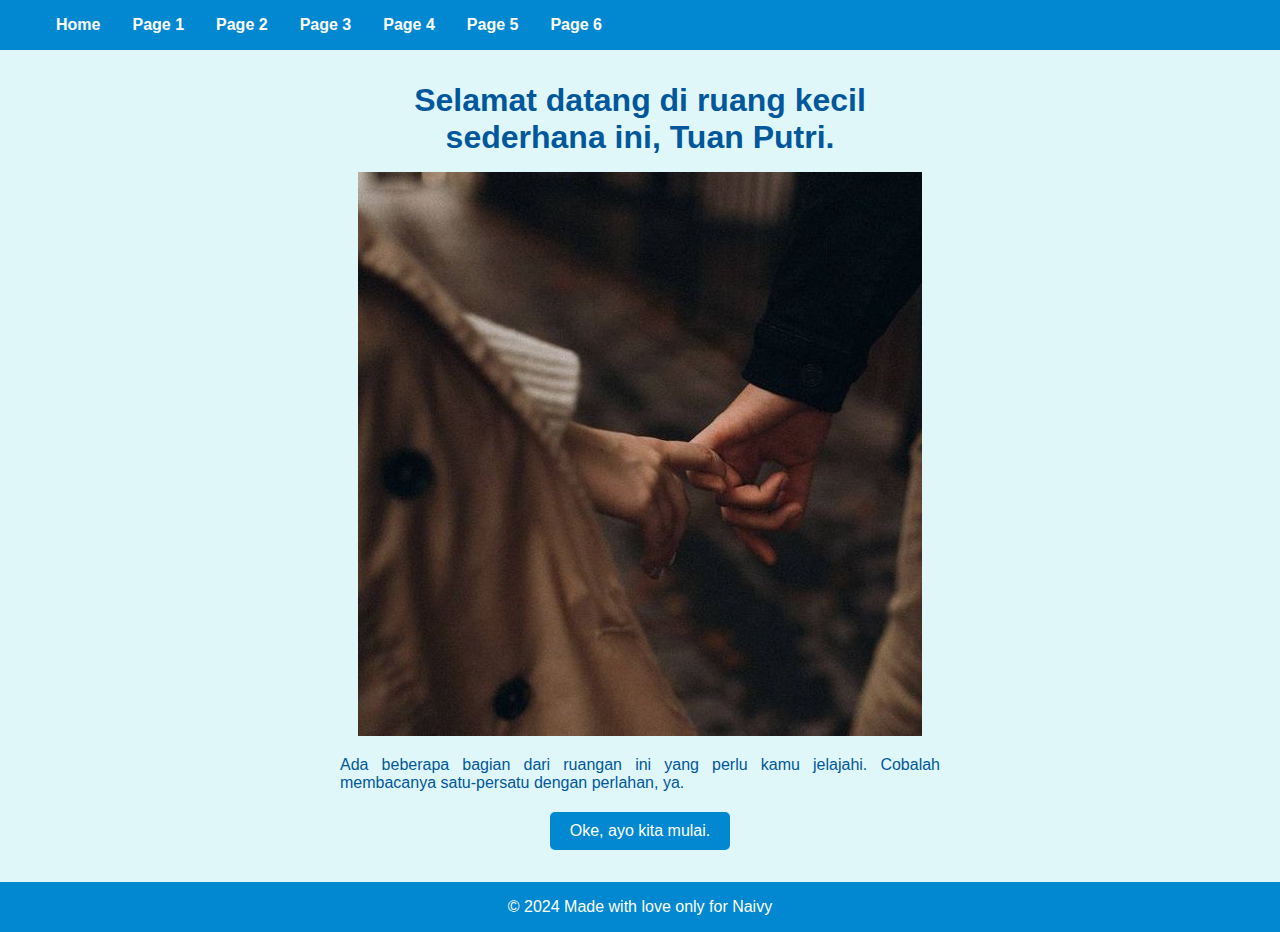
<file: index.html>
<!DOCTYPE html>
<html lang="en">
<head>
    <meta charset="UTF-8">
    <meta name="viewport" content="width=device-width, initial-scale=1.0">
    <title>Untuk Naivy</title>
    <link rel="stylesheet" href="styles.css">
    <script defer src="script.js"></script>
</head>
<body>
    <header>
        <nav>
            <div class="menu-toggle" id="mobile-menu">
                <span class="bar"></span>
                <span class="bar"></span>
                <span class="bar"></span>
            </div>
            <ul class="nav no-search">
                <li><a href="index.html">Home</a></li>
                <li><a href="page1.html">Page 1</a></li>
                <li><a href="page2.html">Page 2</a></li>
                <li><a href="page3.html">Page 3</a></li>
                <li><a href="page4.html">Page 4</a></li>
                <li><a href="page5.html">Page 5</a></li>
                <li><a href="page6.html">Page 6</a></li>
            </ul>
        </nav>
    </header>
    <main>
        <section class="content">
            <h1>Selamat datang di ruang kecil sederhana ini, Tuan Putri.</h1>
            <img src="indeximage.jpg" alt="Ocean Image" class="responsive-img">
            <p>Ada beberapa bagian dari ruangan ini yang perlu kamu jelajahi. Cobalah membacanya satu-persatu dengan perlahan, ya.</p>
            <a href="page1.html" class="button">Oke, ayo kita mulai.</a>
        </section>
    </main>
    <footer>
        <p style="text-align: center;">&copy; 2024 Made with love only for Naivy</p>
    </footer>
</body>
</html>
</file>
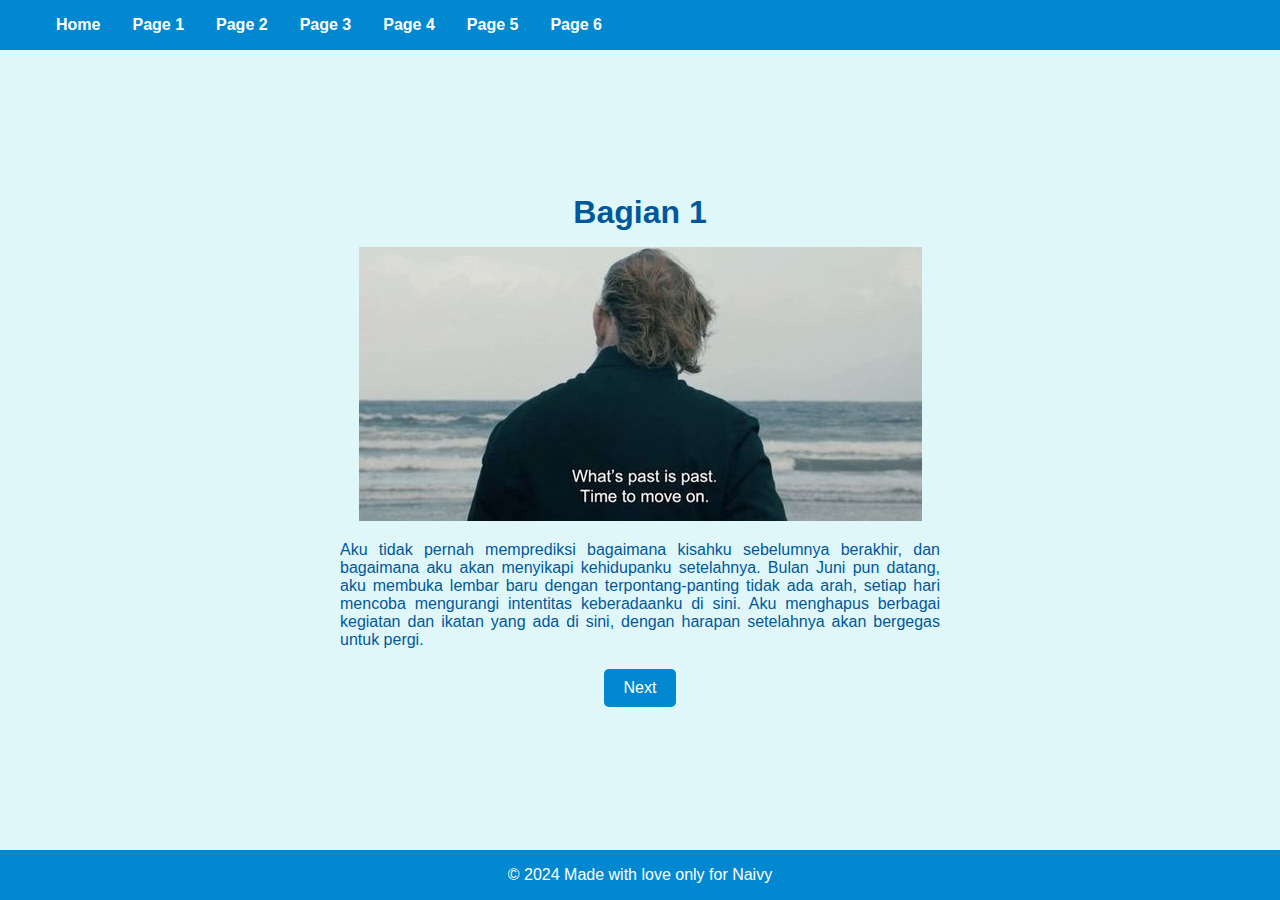
<file: page1.html>
<!DOCTYPE html>
<html lang="en">
<head>
    <meta charset="UTF-8">
    <meta name="viewport" content="width=device-width, initial-scale=1.0">
    <title>Bagian 1 - Untuk Naivy</title>
    <link rel="stylesheet" href="styles.css">
    <script defer src="script.js"></script>
</head>
<body>
    <header>
        <nav>
            <div class="menu-toggle" id="mobile-menu">
                <span class="bar"></span>
                <span class="bar"></span>
                <span class="bar"></span>
            </div>
            <ul class="nav no-search">
                <li><a href="index.html">Home</a></li>
                <li><a href="page1.html">Page 1</a></li>
                <li><a href="page2.html">Page 2</a></li>
                <li><a href="page3.html">Page 3</a></li>
                <li><a href="page4.html">Page 4</a></li>
                <li><a href="page5.html">Page 5</a></li>
                <li><a href="page6.html">Page 6</a></li>
            </ul>
        </nav>
    </header>
    <main>
        <section class="content">
            <h1>Bagian 1</h1>
            <img src="imagep1.jpg" alt="Page 6 Image" class="responsive-img">
            <p>Aku tidak pernah memprediksi bagaimana kisahku sebelumnya berakhir, dan bagaimana aku akan menyikapi kehidupanku setelahnya. Bulan Juni pun datang, aku membuka lembar baru dengan terpontang-panting tidak ada arah, setiap hari mencoba mengurangi intentitas keberadaanku di sini. Aku menghapus berbagai kegiatan dan ikatan yang ada di sini, dengan harapan setelahnya akan bergegas untuk pergi.
            </p>
            <a href="page2.html" class="button">Next</a>
        </section>
    </main>
    <footer>
        <p style="text-align: center;">&copy; 2024 Made with love only for Naivy</p>
    </footer>
</body>
</html>
</file>
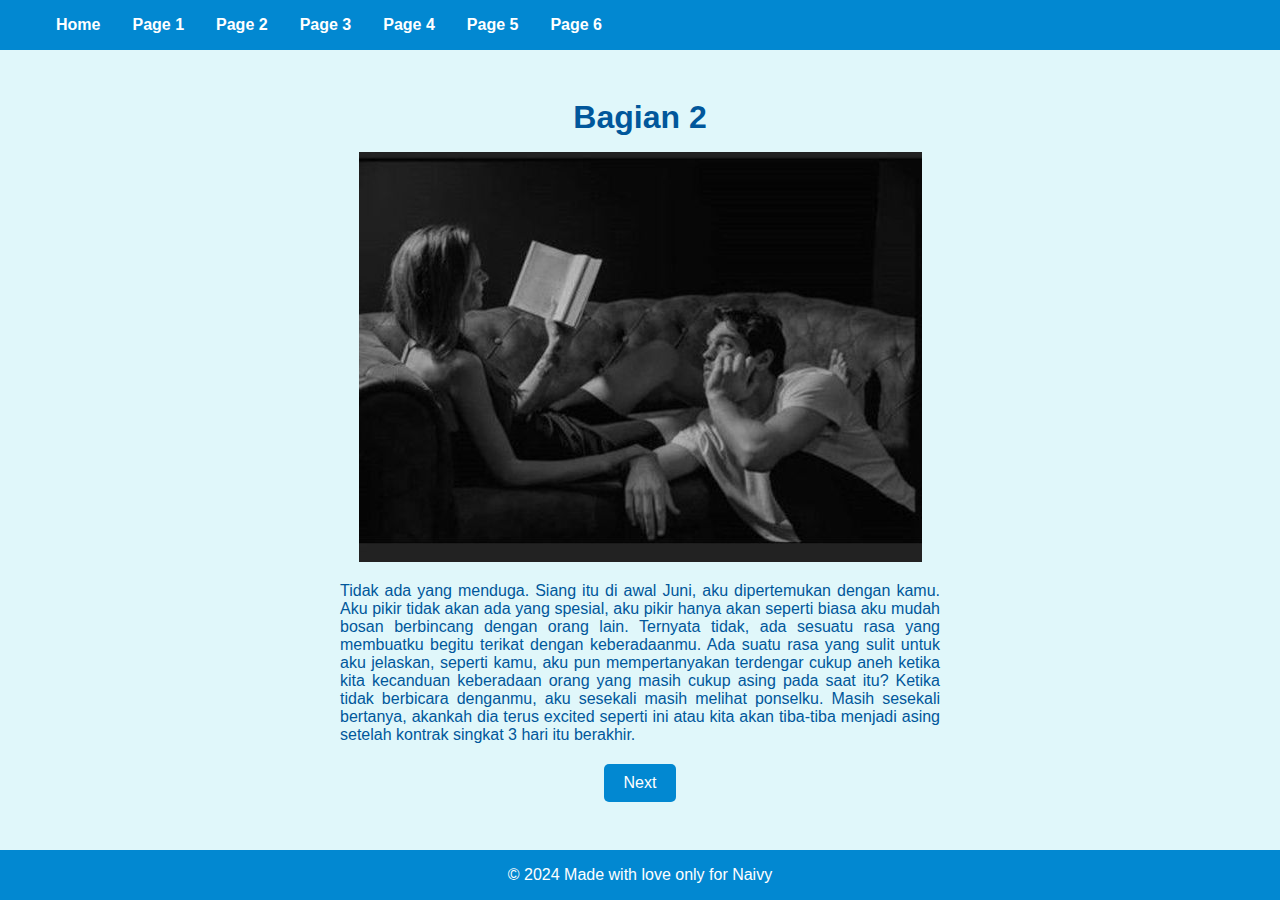
<file: page2.html>
<!DOCTYPE html>
<html lang="en">
<head>
    <meta charset="UTF-8">
    <meta name="viewport" content="width=device-width, initial-scale=1.0">
    <title>Bagian 2 - Untuk Naivy</title>
    <link rel="stylesheet" href="styles.css">
    <script defer src="script.js"></script>
</head>
<body>
    <header>
        <nav>
            <div class="menu-toggle" id="mobile-menu">
                <span class="bar"></span>
                <span class="bar"></span>
                <span class="bar"></span>
            </div>
            <ul class="nav no-search">
                <li><a href="index.html">Home</a></li>
                <li><a href="page1.html">Page 1</a></li>
                <li><a href="page2.html">Page 2</a></li>
                <li><a href="page3.html">Page 3</a></li>
                <li><a href="page4.html">Page 4</a></li>
                <li><a href="page5.html">Page 5</a></li>
                <li><a href="page6.html">Page 6</a></li>
            </ul>
        </nav>
    </header>
    <main>
        <section class="content">
            <h1>Bagian 2</h1>
            <img src="imagep2.jpg" alt="Page 6 Image" class="responsive-img">
            <p>Tidak ada yang menduga. Siang itu di awal Juni, aku dipertemukan dengan kamu. Aku pikir tidak akan ada yang spesial, aku pikir hanya akan seperti biasa aku mudah bosan berbincang dengan orang lain. Ternyata tidak, ada sesuatu rasa yang membuatku begitu terikat dengan keberadaanmu. Ada suatu rasa yang sulit untuk aku jelaskan, seperti kamu, aku pun mempertanyakan terdengar cukup aneh ketika kita kecanduan keberadaan orang yang masih cukup asing pada saat itu? Ketika tidak berbicara denganmu, aku sesekali masih melihat ponselku. Masih sesekali bertanya, akankah dia terus excited seperti ini atau kita akan tiba-tiba menjadi asing setelah kontrak singkat 3 hari itu berakhir.
            </p>
            <a href="page3.html" class="button">Next</a>
        </section>
    </main>
    <footer>
        <p style="text-align: center;">&copy; 2024 Made with love only for Naivy</p>
    </footer>
</body>
</html>
</file>
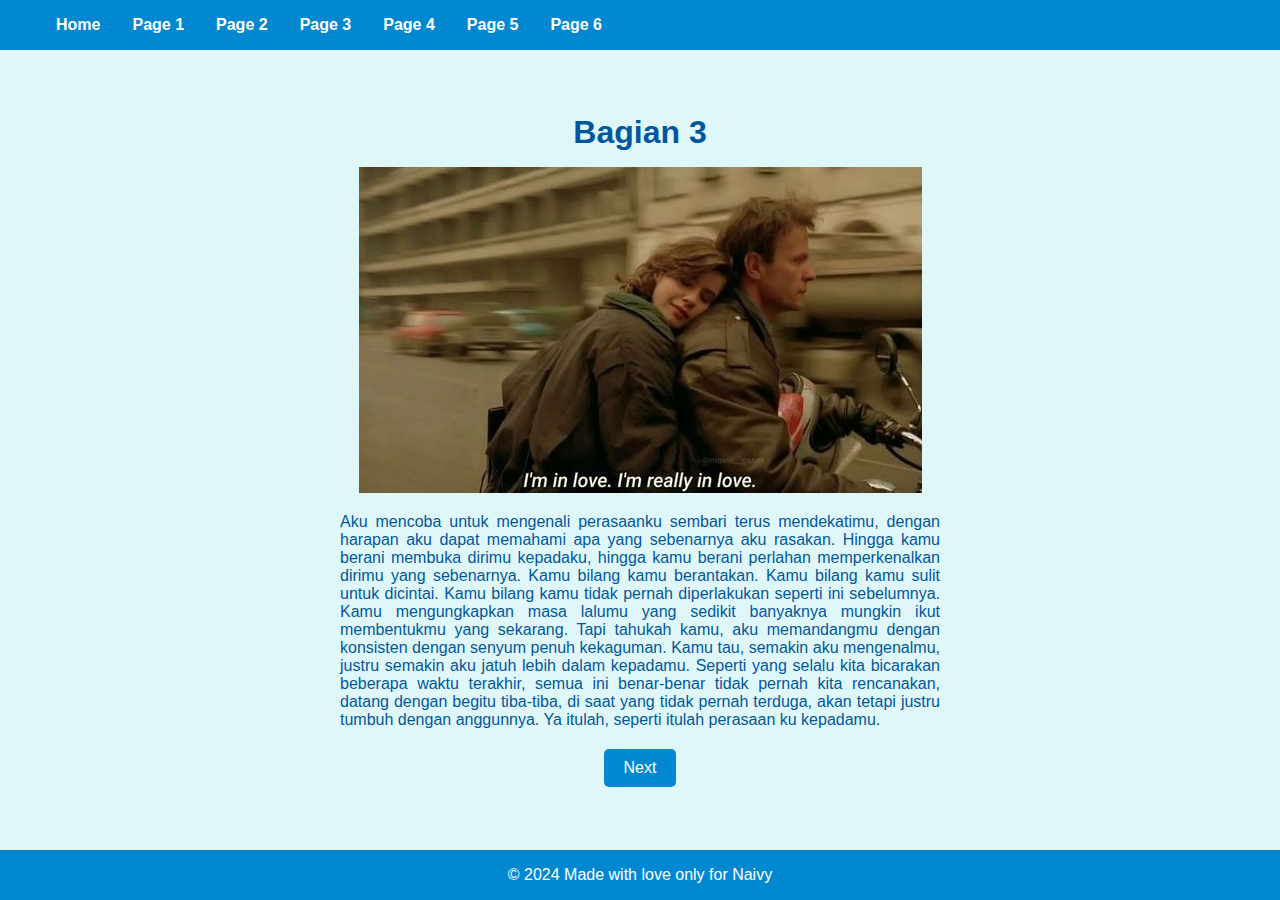
<file: page3.html>
<!DOCTYPE html>
<html lang="en">
<head>
    <meta charset="UTF-8">
    <meta name="viewport" content="width=device-width, initial-scale=1.0">
    <title>Bagian 3 - Untuk Naivy</title>
    <link rel="stylesheet" href="styles.css">
    <script defer src="script.js"></script>
</head>
<body>
    <header>
        <nav>
            <div class="menu-toggle" id="mobile-menu">
                <span class="bar"></span>
                <span class="bar"></span>
                <span class="bar"></span>
            </div>
            <ul class="nav no-search">
                <li><a href="index.html">Home</a></li>
                <li><a href="page1.html">Page 1</a></li>
                <li><a href="page2.html">Page 2</a></li>
                <li><a href="page3.html">Page 3</a></li>
                <li><a href="page4.html">Page 4</a></li>
                <li><a href="page5.html">Page 5</a></li>
                <li><a href="page6.html">Page 6</a></li>
            </ul>
        </nav>
    </header>
    <main>
        <section class="content">
            <h1>Bagian 3</h1>
            <img src="imagep4.jpg" alt="Page 6 Image" class="responsive-img">
            <p>Aku mencoba untuk mengenali perasaanku sembari terus mendekatimu, dengan harapan aku dapat memahami apa yang sebenarnya aku rasakan. Hingga kamu berani membuka dirimu kepadaku, hingga kamu berani perlahan memperkenalkan dirimu yang sebenarnya. Kamu bilang kamu berantakan. Kamu bilang kamu sulit untuk dicintai. Kamu bilang kamu tidak pernah diperlakukan seperti ini sebelumnya. Kamu mengungkapkan masa lalumu yang sedikit banyaknya mungkin ikut membentukmu yang sekarang. Tapi tahukah kamu, aku memandangmu dengan konsisten dengan senyum penuh kekaguman. Kamu tau, semakin aku mengenalmu, justru semakin aku jatuh lebih dalam kepadamu. Seperti yang selalu kita bicarakan beberapa waktu terakhir, semua ini benar-benar tidak pernah kita rencanakan, datang dengan begitu tiba-tiba, di saat yang tidak pernah terduga, akan tetapi justru tumbuh dengan anggunnya. Ya itulah, seperti itulah perasaan ku kepadamu.

                            </p>
            <a href="page4.html" class="button">Next</a>
        </section>
    </main>
    <footer>
        <p style="text-align: center;">&copy; 2024 Made with love only for Naivy</p>
    </footer>
</body>
</html>
</file>
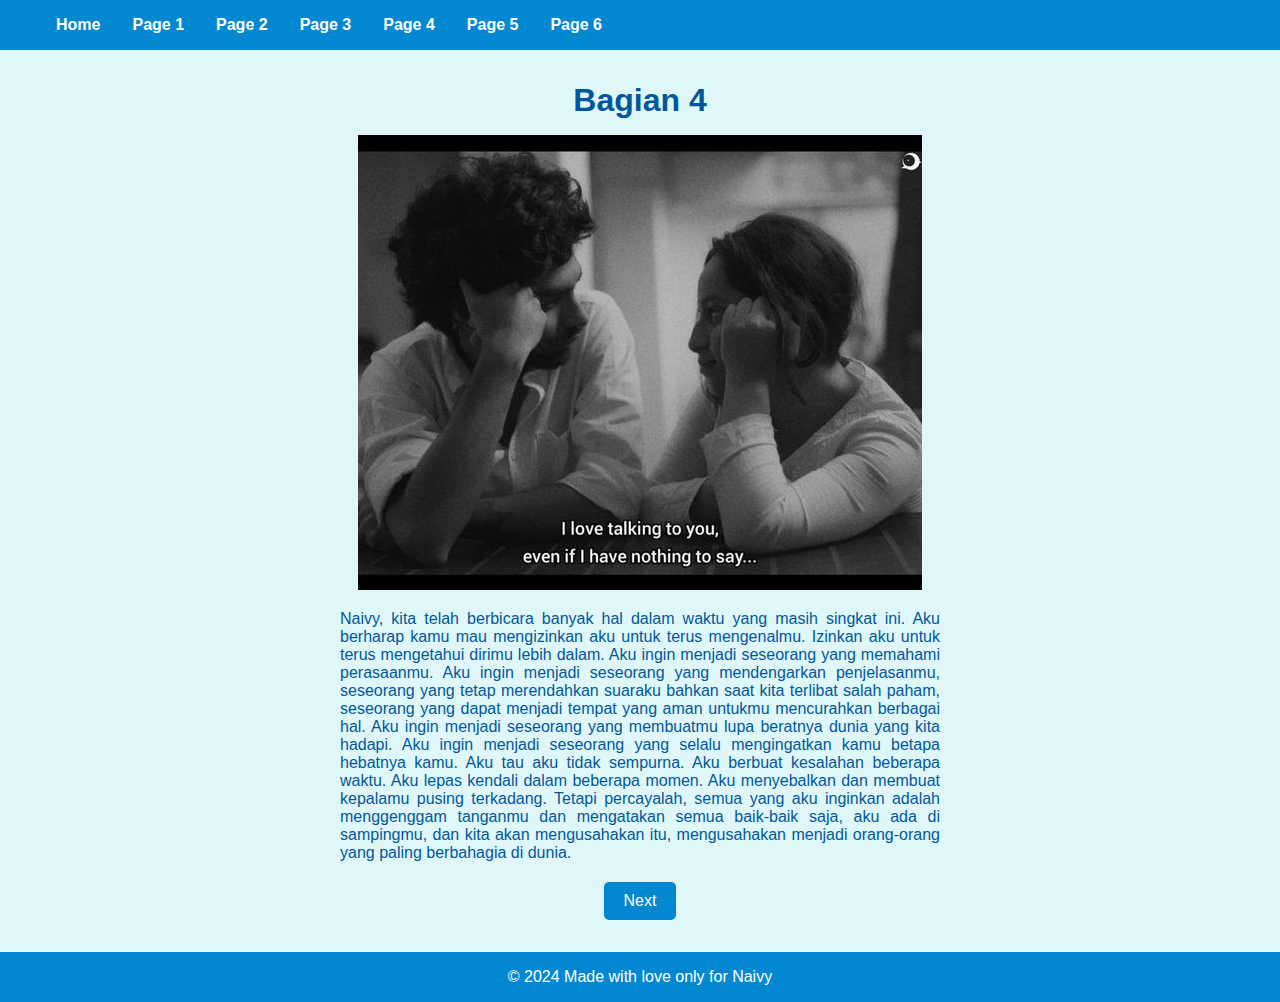
<file: page4.html>
<!DOCTYPE html>
<html lang="en">
<head>
    <meta charset="UTF-8">
    <meta name="viewport" content="width=device-width, initial-scale=1.0">
    <title>Bagian 4 - Untuk Naivy</title>
    <link rel="stylesheet" href="styles.css">
    <script defer src="script.js"></script>
</head>
<body>
    <header>
        <nav>
            <div class="menu-toggle" id="mobile-menu">
                <span class="bar"></span>
                <span class="bar"></span>
                <span class="bar"></span>
            </div>
            <ul class="nav no-search">
                <li><a href="index.html">Home</a></li>
                <li><a href="page1.html">Page 1</a></li>
                <li><a href="page2.html">Page 2</a></li>
                <li><a href="page3.html">Page 3</a></li>
                <li><a href="page4.html">Page 4</a></li>
                <li><a href="page5.html">Page 5</a></li>
                <li><a href="page6.html">Page 6</a></li>
            </ul>
        </nav>
    </header>
    <main>
        <section class="content">
            <h1>Bagian 4</h1>
            <img src="imagep3.jpg" alt="Page 6 Image" class="responsive-img">
            <p>Naivy, kita telah berbicara banyak hal dalam waktu yang masih singkat ini. Aku berharap kamu mau mengizinkan aku untuk terus mengenalmu. Izinkan aku untuk terus mengetahui dirimu lebih dalam. Aku ingin menjadi seseorang yang memahami perasaanmu. Aku ingin menjadi seseorang yang mendengarkan penjelasanmu, seseorang yang tetap merendahkan suaraku bahkan saat kita terlibat salah paham, seseorang yang dapat menjadi tempat yang aman untukmu mencurahkan berbagai hal. Aku ingin menjadi seseorang yang membuatmu lupa beratnya dunia yang kita hadapi. Aku ingin menjadi seseorang yang selalu mengingatkan kamu betapa hebatnya kamu. Aku tau aku tidak sempurna. Aku berbuat kesalahan beberapa waktu. Aku lepas kendali dalam beberapa momen. Aku menyebalkan dan membuat kepalamu pusing terkadang. Tetapi percayalah, semua yang aku inginkan adalah menggenggam tanganmu dan mengatakan semua baik-baik saja, aku ada di sampingmu, dan kita akan mengusahakan itu, mengusahakan menjadi orang-orang yang paling berbahagia di dunia.
                            </p>
            <a href="page5.html" class="button">Next</a>
        </section>
    </main>
    <footer>
        <p style="text-align: center;">&copy; 2024 Made with love only for Naivy</p>
    </footer>
</body>
</html>
</file>
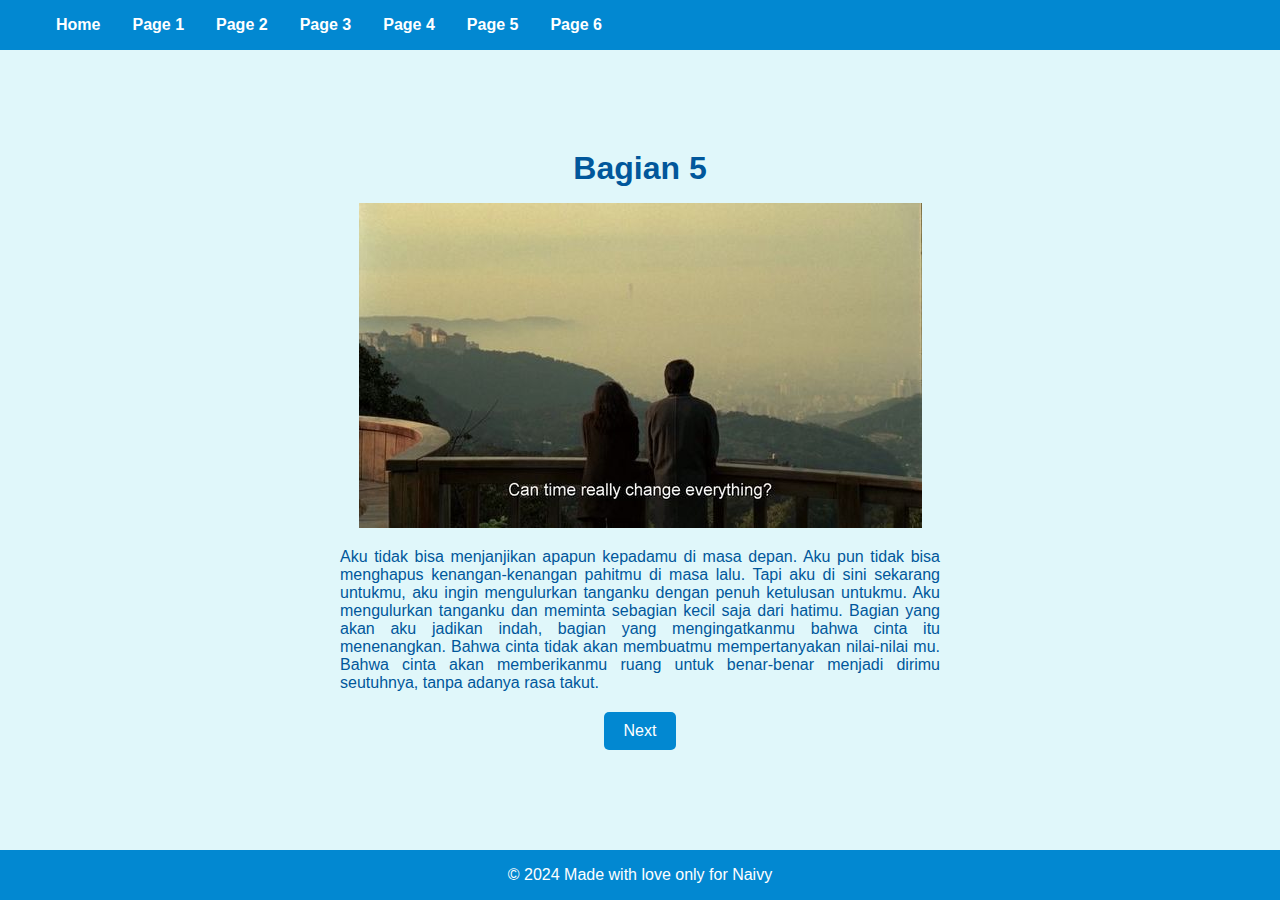
<file: page5.html>
<!DOCTYPE html>
<html lang="en">
<head>
    <meta charset="UTF-8">
    <meta name="viewport" content="width=device-width, initial-scale=1.0">
    <title>Bagian 5 - Untuk Naivy</title>
    <link rel="stylesheet" href="styles.css">
    <script defer src="script.js"></script>
</head>
<body>
    <header>
        <nav>
            <div class="menu-toggle" id="mobile-menu">
                <span class="bar"></span>
                <span class="bar"></span>
                <span class="bar"></span>
            </div>
            <ul class="nav no-search">
                <li><a href="index.html">Home</a></li>
                <li><a href="page1.html">Page 1</a></li>
                <li><a href="page2.html">Page 2</a></li>
                <li><a href="page3.html">Page 3</a></li>
                <li><a href="page4.html">Page 4</a></li>
                <li><a href="page5.html">Page 5</a></li>
                <li><a href="page6.html">Page 6</a></li>
            </ul>
        </nav>
    </header>
    <main>
        <section class="content">
            <h1>Bagian 5</h1>
            <img src="imagep5.jpg" alt="Page 6 Image" class="responsive-img">
            <p>Aku tidak bisa menjanjikan apapun kepadamu di masa depan. Aku pun tidak bisa menghapus kenangan-kenangan pahitmu di masa lalu. Tapi aku di sini sekarang untukmu, aku ingin mengulurkan tanganku dengan penuh ketulusan untukmu. Aku mengulurkan tanganku dan meminta sebagian kecil saja dari hatimu. Bagian yang akan aku jadikan indah, bagian yang mengingatkanmu bahwa cinta itu menenangkan. Bahwa cinta tidak akan membuatmu mempertanyakan nilai-nilai mu. Bahwa cinta akan memberikanmu ruang untuk benar-benar menjadi dirimu seutuhnya, tanpa adanya rasa takut. 
                               </p>
            <a href="page6.html" class="button">Next</a>
        </section>
    </main>
    <footer>
        <p style="text-align: center;">&copy; 2024 Made with love only for Naivy</p>
    </footer>
</body>
</html>
</file>
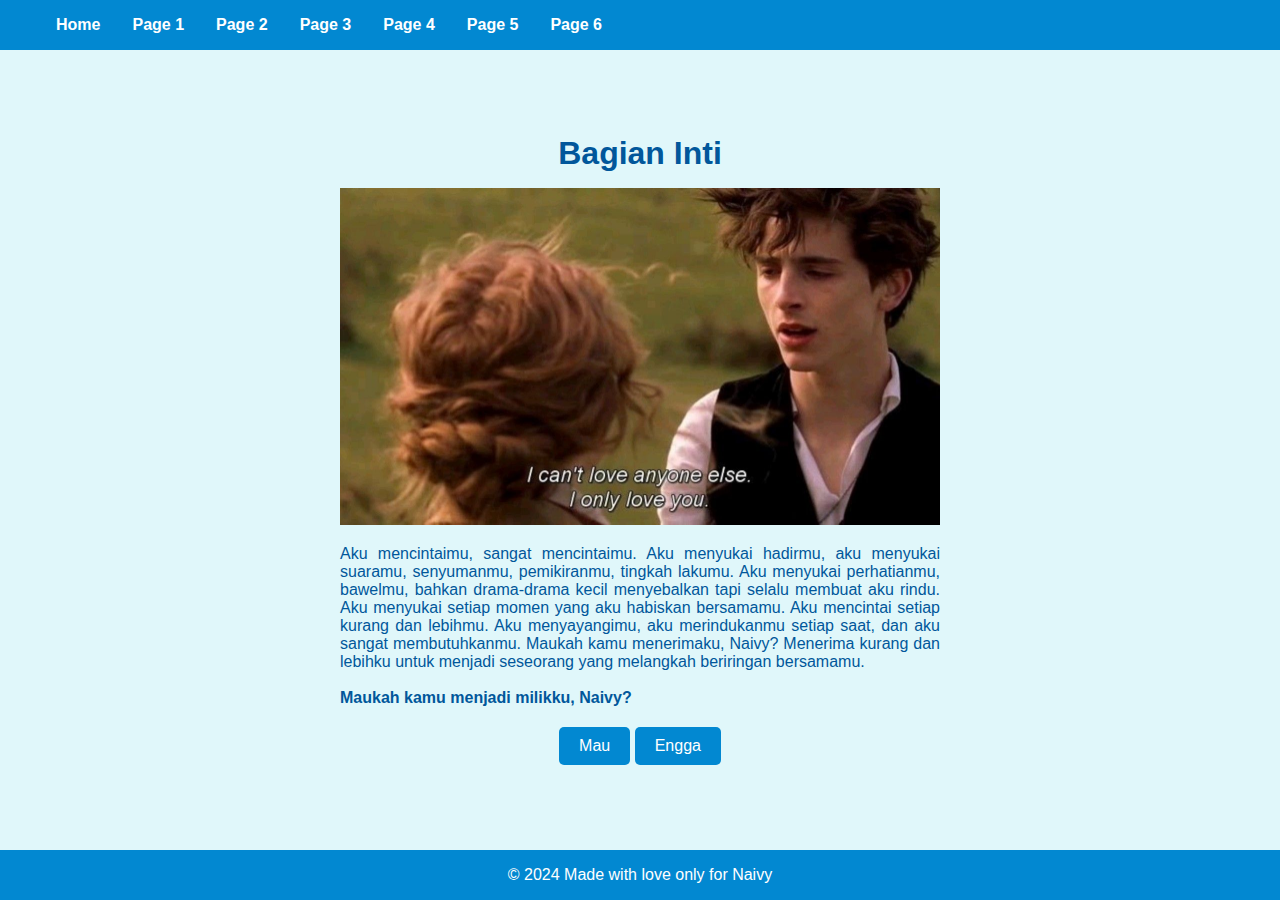
<file: page6.html>
<!DOCTYPE html>
<html lang="en">
<head>
    <meta charset="UTF-8">
    <meta name="viewport" content="width=device-width, initial-scale=1.0">
    <title>Bagian Inti - Untuk Naivy</title>
    <link rel="stylesheet" href="styles.css">
    <script defer src="script.js"></script>
</head>
<body>
    <header>
        <nav>
            <div class="menu-toggle" id="mobile-menu">
                <span class="bar"></span>
                <span class="bar"></span>
                <span class="bar"></span>
            </div>
            <ul class="nav no-search">
                <li><a href="index.html">Home</a></li>
                <li><a href="page1.html">Page 1</a></li>
                <li><a href="page2.html">Page 2</a></li>
                <li><a href="page3.html">Page 3</a></li>
                <li><a href="page4.html">Page 4</a></li>
                <li><a href="page5.html">Page 5</a></li>
                <li><a href="page6.html">Page 6</a></li>
            </ul>
        </nav>
    </header>
    <main>
        <section class="content">
            <h1>Bagian Inti</h1>
            <img src="imagep6.jpg" alt="Page 6 Image" class="responsive-img">
            <p>
                Aku mencintaimu, sangat mencintaimu. Aku menyukai hadirmu, aku menyukai suaramu, senyumanmu, pemikiranmu, tingkah lakumu. Aku menyukai perhatianmu, bawelmu, bahkan drama-drama kecil menyebalkan tapi selalu membuat aku rindu. Aku menyukai setiap momen yang aku habiskan bersamamu. Aku mencintai setiap kurang dan lebihmu. Aku menyayangimu, aku merindukanmu setiap saat, dan aku sangat membutuhkanmu. Maukah kamu menerimaku, Naivy? Menerima kurang dan lebihku untuk menjadi seseorang yang melangkah beriringan bersamamu.
                <br><br>
                <strong>Maukah kamu menjadi milikku, Naivy?</strong>
            </p>
            <a href="page7.html" class="button">Mau</a>
            <button class="button" disabled>Engga</button>
            
        </section>
        
    </main>
    <footer>
        <p style="text-align: center;">&copy; 2024 Made with love only for Naivy</p>
    </footer>
</body>
</html>
</file>
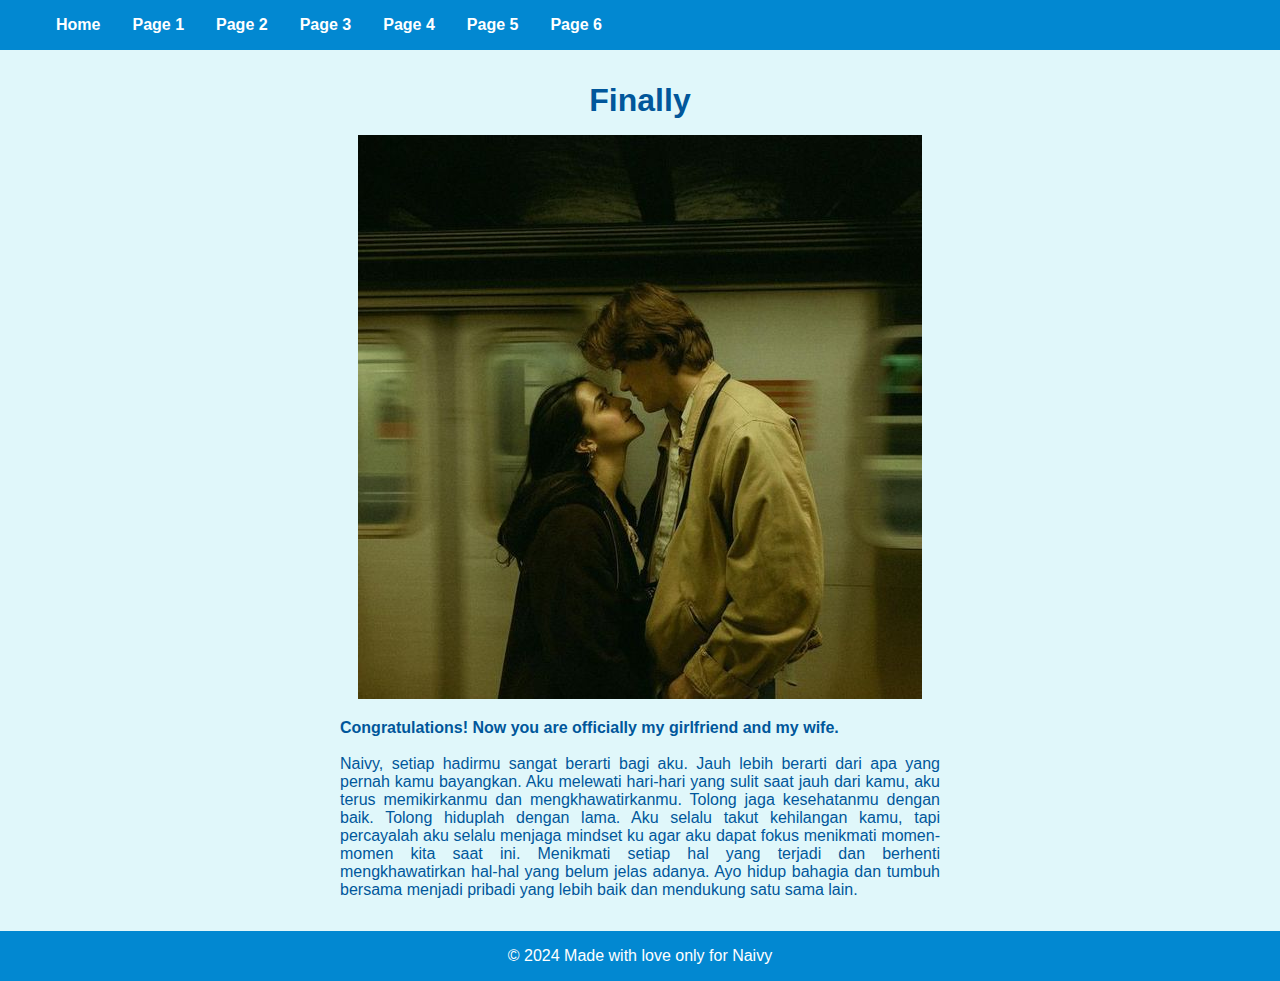
<file: page7.html>
<!DOCTYPE html>
<html lang="en">
<head>
    <meta charset="UTF-8">
    <meta name="viewport" content="width=device-width, initial-scale=1.0">
    <title>Finally - Untuk Naivy</title>
    <link rel="stylesheet" href="styles.css">
    <script defer src="script.js"></script>
</head>
<body>
    <header>
        <nav>
            <div class="menu-toggle" id="mobile-menu">
                <span class="bar"></span>
                <span class="bar"></span>
                <span class="bar"></span>
            </div>
            <ul class="nav no-search">
                <li><a href="index.html">Home</a></li>
                <li><a href="page1.html">Page 1</a></li>
                <li><a href="page2.html">Page 2</a></li>
                <li><a href="page3.html">Page 3</a></li>
                <li><a href="page4.html">Page 4</a></li>
                <li><a href="page5.html">Page 5</a></li>
                <li><a href="page6.html">Page 6</a></li>
            </ul>
        </nav>
    </header>
    <main>
        <section class="content">
            <h1>Finally</h1>
            <img src="imagep7.jpg" alt="Page 6 Image" class="responsive-img">
            <p><strong>Congratulations! Now you are officially my girlfriend and my wife. </strong><br> <br>

                Naivy, setiap hadirmu sangat berarti bagi aku. Jauh lebih berarti dari apa yang pernah kamu bayangkan. Aku melewati hari-hari yang sulit saat jauh dari kamu, aku terus memikirkanmu dan mengkhawatirkanmu. Tolong jaga kesehatanmu dengan baik. Tolong hiduplah dengan lama. Aku selalu takut kehilangan kamu, tapi percayalah aku selalu menjaga mindset ku agar aku dapat fokus menikmati momen-momen kita saat ini. Menikmati setiap hal yang terjadi dan berhenti mengkhawatirkan hal-hal yang belum jelas adanya. Ayo hidup bahagia dan tumbuh bersama menjadi pribadi yang lebih baik dan mendukung satu sama lain.
                
                                               </p>
        </section>
    </main>
    <footer>
        <p style="text-align: center;">&copy; 2024 Made with love only for Naivy</p>
    </footer>
</body>
</html>
</file>
<file: styles.css>
/* Basic Reset */
* {
    margin: 0;
    padding: 0;
    box-sizing: border-box;
}

body {
    font-family: Arial, sans-serif;
    background-color: #e0f7fa;
    color: #01579b;
    display: flex;
    flex-direction: column;
    min-height: 100vh;
}

/* Header Styles */
header {
    background-color: #0288d1;
    color: white;
    padding: 1rem 0;
}

nav {
    display: flex;
    justify-content: space-between;
    align-items: center;
    max-width: 1200px;
    margin: 0 auto;
}

.nav {
    list-style: none;
    display: flex;
}

.nav li {
    margin: 0 1rem;
}

.nav li a {
    color: white;
    text-decoration: none;
    font-weight: bold;
}

.nav li a:hover {
    text-decoration: underline;
}

.menu-toggle {
    display: none;
    flex-direction: column;
    cursor: pointer;
}

.bar {
    height: 3px;
    width: 25px;
    background-color: white;
    margin: 4px 0;
}

/* Main Content Styles */
main {
    flex: 1;
    display: flex;
    justify-content: center;
    align-items: center;
    padding: 2rem;
}

.content {
    text-align: center;
    max-width: 600px;
}

.responsive-img {
    max-width: 100%;
    height: auto;
    margin: 1rem 0;
}

/* Paragraph Styles */
p {
    text-align: justify;
}

/* Button Styles */
.button {
    display: inline-block;
    padding: 10px 20px;
    margin-top: 20px;
    font-size: 16px;
    color: white;
    background-color: #0288d1;
    border: none;
    border-radius: 5px;
    text-decoration: none;
    text-align: center;
    transition: background-color 0.3s;
}

.button:hover {
    background-color: #0277bd;
}

/* Footer Styles */
footer {
    background-color: #0288d1;
    color: white;
    text-align: center;
    padding: 1rem 0;
    width: 100%;
    box-sizing: border-box;
}

/* Mobile Styles */
@media (max-width: 768px) {
    .menu-toggle {
        display: flex;
        padding-left:10px;
    }

    .nav {
        display: none;
        flex-direction: column;
        width: 100%;
        text-align: center;
    }

    .nav li {
        margin: 1rem 0;
    }

    .nav.active {
        display: flex;
    }

    footer {
        text-align: center;
    }
}
</file>
